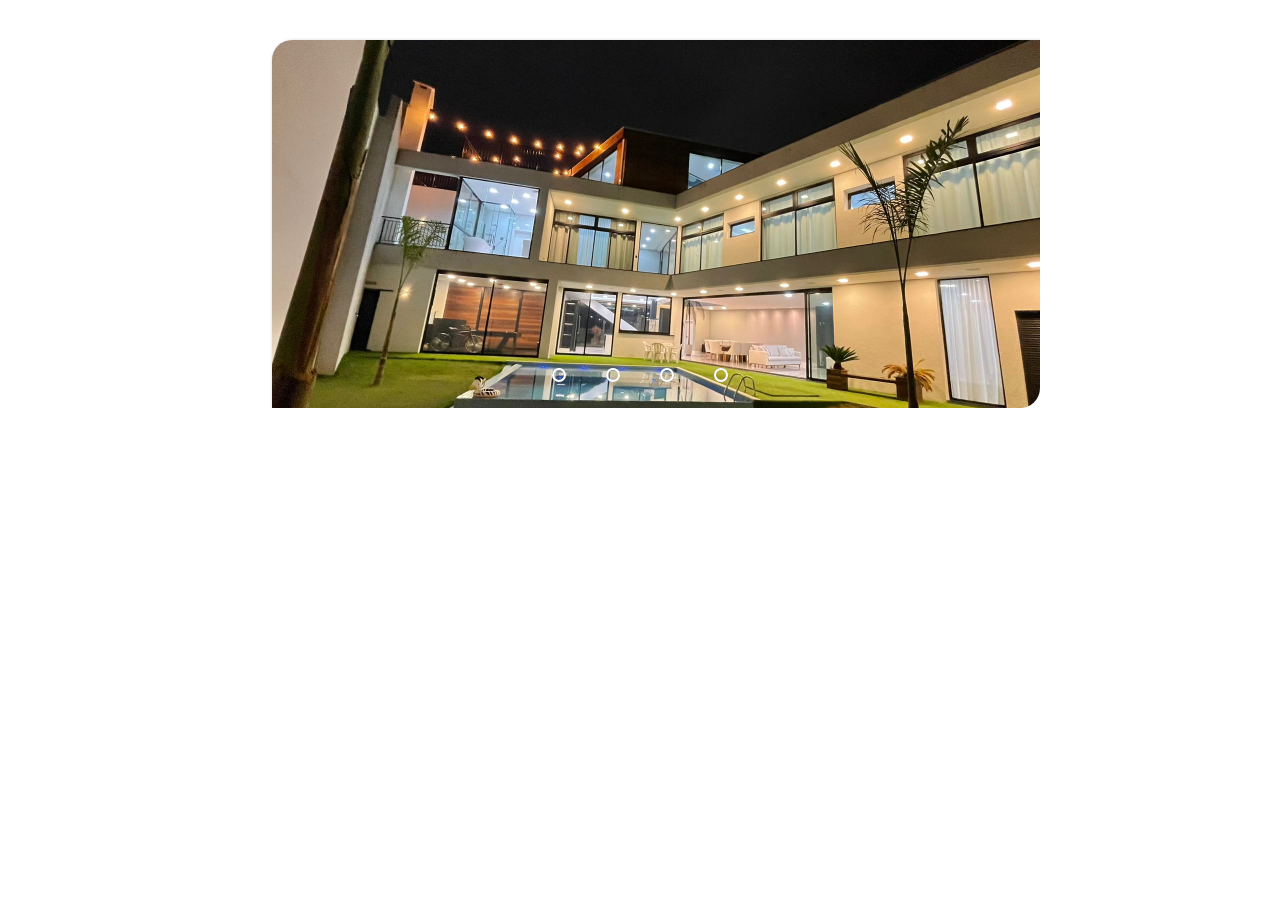
<file: index2.html>
<!DOCTYPE html>
<html lang="en">
<head>
    <meta charset="UTF-8">
    <meta name="viewport" content="width=device-width, initial-scale=1.0">
    <title>Document</title>
    <link rel="stylesheet" type="text/css" href="css/style.css" />
</head>
<body>

    <div class="slider imagem">
    <div class="slides">
        <input type="radio" name="radio-btn" id="radio1">
        <input type="radio" name="radio-btn" id="radio2">
        <input type="radio" name="radio-btn" id="radio3">
        <input type="radio" name="radio-btn" id="radio4">

        <div class="slide first">
            <img src="img/quintal7.jpg" alt="Imagem 1" />
        </div>
        <div class="slide">
            <img src="img/fechada1.jpg" alt="Imagem 2" />
        </div>
        <div class="slide">
            <img src="img/terraco1.jpg" alt="Imagem 3" />
        </div>
        <div class="slide">
            <img src="img/quintal4.jpg" alt="Imagem 4" />
        </div>

        <div class="navigation-auto">
            <div class="auto-btn1"></div>
            <div class="auto-btn2"></div>
            <div class="auto-btn3"></div>
            <div class="auto-btn4"></div>
        </div>
        
    </div>

    <div class="manual-navigation">
        <label for="radio1" class="manual-btn"></label>
        <label for="radio2" class="manual-btn"></label>
        <label for="radio3" class="manual-btn"></label>
        <label for="radio4" class="manual-btn"></label>
    </div>
    </div>
    
</body>
</html>
</file>
<file: css/style.css>
@import url("https://fonts.googleapis.com/css2?family=Poppins:wght@400;500;600;700;800&display=swap");

.grid--4 {
  grid-template-columns: repeat(4, 1fr);
}

body {
  font-family: "Poppins", sans-serif;
}




/**************************/
/* HEADER */
/**************************/

.header {
  display: flex;
  justify-content: space-between;
  align-items: center;
 background-color: rgba(255, 255, 255, 0.25);

  /* Because we want header to be sticky later */
  height: 9.6rem;
  padding: 0 4.8rem;
  position: relative;
}

.logo {
  height: 2.2rem;
}

/**************************/
/* NAVIGATION */
/**************************/

.main-nav-list {
  list-style: none;
  display: flex;
  align-items: center;
  gap: 4.8rem;
}

.main-nav-link:link,
.main-nav-link:visited {
  display: inline-block;
  text-decoration: none;
  color: #333;
  font-weight: 500;
  font-size: 1.8rem;
  transition: all 0.3s;
}

.main-nav-link:hover,
.main-nav-link:active {
  color: #768a96;
}

.main-nav-link.nav-cta:link,
.main-nav-link.nav-cta:visited {
  padding: 1.2rem 2.4rem;
  border-radius: 9px;
  color: #fff;
  background-color: #768a96;
}

.main-nav-link.nav-cta:hover,
.main-nav-link.nav-cta:active {
  background-color: #44576d;
}

/* MOBILE */
.btn-mobile-nav {
  border: none;
  background: none;
  cursor: pointer;

  display: none;
}

.icon-mobile-nav {
  height: 4.8rem;
  width: 4.8rem;
  color: #333;
}

.icon-mobile-nav[name="close-outline"] {
  display: none;
}

/**************************/
/* HERO SECTION */
/**************************/

.home-background {
  background-image: url(../img/fachada8.jpg);
  background-size: cover;
}


.section-hero {
  padding: 4.8rem 0 9.6rem 0;
  display: flex;
  justify-content: center;
  align-items: center;
  height: 70vh;
}

.hero-text-box {
  background-color: rgba(255, 255, 255, 0.5);
  padding: 3rem;
  border-radius: 1.2rem;
 
}

.hero-description {
  font-size: 2rem;
  line-height: 1.6;
 text-align: center;
}

.hero-img-box {
  background-color: rgba(255, 255, 255, 0.5);
  border-radius: 12px;

}

.hero-img {
  width: 100%;
}

.delivered-meals {
  display: flex;
  align-items: center;
  gap: 1.6rem;
  margin-top: 8rem;
}

.delivered-imgs {
  display: flex;
}

.delivered-imgs img {
  height: 4.8rem;
  width: 4.8rem;
  border-radius: 50%;
  margin-right: -1.6rem;
  border: 3px solid #fdf2e9;
}

.delivered-imgs img:last-child {
  margin: 0;
}

.delivered-text {
  font-size: 1.8rem;
  font-weight: 600;
}

.delivered-text span {
  color: #cf711f;
  font-weight: 700;
}


.form-title {
  text-align: center;
  font-size: 2.4rem;
  color: #768a96;
  /* padding: 10px; */
  
  font-weight: 400;
 
}

.form-subtitulo {
  font-size: 12px;
  margin-bottom: 2rem;
}

.custom-form label {
  color: #000;
}



.btn-home {
  display: block;
  width: fit-content;
  margin: 0 auto;
  text-align: center;
}


.btn-primary, 
.btn-primary:visited,
.btn-primary:link {
  /* background: linear-gradient(178.16deg, #768a96 1.56%, #7d5f2b 98.45%); */
  /*border-color: transparent;*/
  font-size: 1.8rem;
  font-weight: 400;
  line-height: 27px;
  background-color: #768a96 !important;
  /*padding: 8px 16px;*/
  /*box-shadow: 1px 1px 1px 1px #44576d;*/
  /*font-family: "Poppins", sans-serif;*/
  color: white;
  border-radius: 8px;
  padding: 0.8rem 1.2rem;
  border-radius: 9px;
  color: #fff;
  border: none;
}

/* .btn-primary, .btn-primary:hover, .btn-primary:active {
  background-color: #44576d;

} */



.custom-form .btn-primary img {
  height: 20px;
  margin-left: 5px;
}


.custom-form .text-center {
  text-align: center;
}



.form-control {
  background-color: #fff;
  border-radius: 4px;
  font-size: 14px;
  /* box-shadow: 5px 5px 5px rgba(0, 0, 0, 0.1); */
  padding: 8px;
}

.custom-form input:focus,
.custom-form textarea:focus {
  outline: none;

  box-shadow: 0 0 5px #768a96;

  border-color: transparent;
}

.mb-3.input-area label,
.mb-3.input-area select {
  display: block;
}

.mb-3.input-area:focus {
  border-color: red;
}

.browser-default {
  border-color: #e6e4e4;
  /* margin-top: 10px; */
  color: #555;
  border-radius: 4px;
  padding: 8px;
  padding-right: 5%;
  width: 100%; /* Define a largura */
  height: 40px; /* Define a altura */
}

.browser-default:focus {
  box-shadow: 0 0 5px #768a96;
  border-color: #768a96;
  border-radius: 4px;
  /*   margin-top: 10px; */
  font-size: 14px;
  padding-right: 5px;
  padding: 8px;
}

.form-control-select {
  font-size: 14px;
  /*   box-shadow: 0 0 5px #dda15e;
  border-color: #dda15e; */
  /* padding: 8px; */
  /*   padding-right: 5px; */
}

.contato .info span {
  display: block;
  width: 100%;
  color: #ff0000;
  font-weight: bold;
  margin-bottom: 10px;
  font-family: "Roboto";
}

.green-text {
  color: #4caf50 !important;
}

.contato .info span .fa {
  margin-right: 5px;
}

.contato .info .fa {
  font-size: 20px;
  display: inline-block;
  margin-right: 20px;
  margin-bottom: 20px;
}

.fa-exclamation-circle:before {
  content: "\f06a";
}

*:before,
*:after {
  -webkit-box-sizing: inherit;
  box-sizing: inherit;
}
/****** BENEFICIOS *******/

.beneficios {
  background-image: url(../img/background-item4.jpeg);
background-size: cover;
  display: grid;

  grid-template-columns: repeat(auto-fit, minmax(200px, 1fr));

  gap: 20px;

  padding: 20px 10%;

  align-items: center;
}

.grid-item {
  display: flex;

  flex-direction: column;

  align-items: center;

  justify-content: center;

  text-align: center;
}

.grid-item .circle {
  width: 50px;

  height: 50px;

  border-radius: 50%;

  margin-top: 5px;

  display: flex;

  align-items: center;

  justify-content: center;
}

.info-localizacao {
  color: #1a1a1a;

  text-transform: uppercase;

  font-size: 12px;

  letter-spacing: 0;

  margin-top: 10px;
}

.beneficios-localizacao {

  margin-top: 20px;
}

.beneficios-descricao {
  color: #fff;

  text-transform: uppercase;

  font-size: 14px;

  letter-spacing: 0;

  margin-top: 10px;
}

.icones {
  width: 40px;

  height: 40px;

  color: #fff;

  display: flex;

  flex-direction: column;

  align-items: center;

  justify-content: center;
}

/**************************/
/* SLIDES SECTION */
/**************************/

.slider {
  margin: 0 auto;
  width: 800px;
  height: 400%;
  overflow: hidden;
  border-radius: 20px;
  
}

.slides {
  width: 400%;
  height: 400px;
  display: flex;
}

.slides input {
  display: none;
}

.slide {
  width: 25%;
  position: relative;
  transition: 2s;
}

.slide img {
  width: 800px;
  
}

.manual-navigation {
  position: absolute;
  width: 800px;
  margin-top: -40px;
  display: flex;
  justify-content: center;
}

.manual-btn {
  border: 2px solid #fff;
  padding: 5px;
  border-radius: 10px;
  cursor: pointer;
transition: 1s;
}

.manual-btn {
  border: 2px solid #fff;
  padding: 5px;
  border-radius: 10px;
  cursor: pointer;
transition: 1s;
}

.manual-btn:not(:last-child) {
  margin-right: 40px;
}

.manual-btn:hover {
  background-color: #fff;
}

#radio1:checked ~ .first{
  margin-left: 0;
}

#radio2:checked ~ .first{
  margin-left: -25%;
}

#radio3:checked ~ .first{
  margin-left: -50%;
}

#radio4:checked ~ .first{
  margin-left: -75%;
}

.navigation-auto div{
  border: 2px solid #768a96;
  padding: 5px;
  border-radius: 10px;
  cursor: pointer;
  transition: 1s;
}

.navigation-auto {
  position: absolute;
  width: 800px;
  margin-top: 360px;
  display: flex;
  justify-content: center;
}

.navigation-auto div:not(:last-child){
  margin-right: 40px;

}

#radio1:checked ~ .navigation-auto .auto-btn1 {
  background-color: #fff;
}

#radio2:checked ~ .navigation-auto .auto-btn2 {
  background-color: #fff;
}

#radio3:checked ~ .navigation-auto .auto-btn3 {
  background-color: #fff;
}

#radio4:checked ~ .navigation-auto .auto-btn4 {
  background-color: #fff;
}




/**************************/
/* GALERIA SECTION */
/**************************/

.galeria {
  padding-top: 50px;
}


.gallery-container {
  display: flex;
  flex-wrap: wrap;
  max-width: 1500px; /* Largura ajustada para acomodar 10 imagens por linha */
  margin: 20px auto;
  justify-content: center; /* Centralizando o conteúdo horizontalmente */
}
.gallery-item {
  width: 150px; /* Largura das imagens */
  height: 100px; /* Altura automática para manter a proporção */
  margin: 5px;
  overflow: hidden;
}
.gallery-item img {
  width: 100%;
  height: 100%;
  object-fit: cover;
  cursor: pointer;
  border-radius: 8px;
}

.modal {
  display: none;
  position: fixed;
  z-index: 999;
  left: 0;
  top: 0;
  width: 100%;
  height: 100%;
  
  overflow: auto;
}
.modal-content {
  display: flex;
  justify-content: center;
  align-items: center;
  height: 100%;
  background-color: rgba(255, 255, 255, 0.9);
}
.modal-img {
  max-width: 80%;
  max-height: 80%;
}
.modal-controls {
  position: absolute;
  top: 50%;
  transform: translateY(-50%);
  width: 100%;
  display: flex;
  justify-content: space-between;
  align-items: center;
  padding: 0 20px;
  box-sizing: border-box;
}
.modal-controls button {
  background-color: transparent;
  border: none;
  outline: none;
  cursor: pointer;
  font-size: 24px;
}

/***** NOSSA HISTORIA *****/

.nossa-historia {
  background-color: #efefef;


  padding: 50px 5%;
}

.sobre {

  display: flex;

  align-items: center;
padding-bottom: 3rem;
}



.sobre .imagem {
  height: 200px;
  width: 65%;
  display: flex;
  justify-content: center;
  align-items: center;
  
}

.sobre .imagem img {
  object-fit: cover;
  width: 100%;
  height: 500px;
  margin: 0;
  border-radius: 8px;
  border-radius: 20px;
box-shadow: 2px 2px 4px rgba(0, 0, 0, 0.5);
}

.sobre h2 {
 
  font-weight: 500;
  text-align: center;
}

.sobre .texto {
  padding-left: 60px;
}

.sobre .button-container {
  
  padding: 30px 0;
  display: flex;
  justify-content: center;
  align-items: center;
}

.sobre-nos {
  font-size: 30px;
  font-weight: 500;
  text-align: center;

  color: #212121;
}

.sublinhado {
  height: 4px;
  width: 200px;
  display: table;
  background: linear-gradient(to right, #768a96, #afd2e6);
  border-radius: 8px;
  margin: 0 auto;
  margin-bottom: 30px;
}

.informacoes-imovel {
  display: flex;
  flex-direction: column;
  align-items: flex-start;
}

.informacoes-localizacao {
  display: flex;
 
  /* align-items: flex-start; */
}

.item {
  display: flex;
  align-items: center;
  margin-bottom: 10px;
}

.item-localizacao {
  width: 40px;
  height: 40px;
  color: #fff;
  display: flex;
  flex-direction: column;
  align-items: center;
  justify-content: center;
  
}

.item, .sub-item {
  display: flex;
  align-items: center;
  margin-bottom: 10px;
}

.sub-item {
  margin-left: 40px;
}

.sub-item ul {
  padding-left: 0;
}

.sub-item ul li {
  list-style-type: none;
}

.item-sublista {
  display: flex;
  align-items: center;
}

.item-sublista img {
  width: 30px;
  height: 30px;
  margin-right: 10px;
  
}

.item img {
  width: 30px; /* Ajuste conforme necessário */
  height: 30px; /* Ajuste conforme necessário */
  margin-right: 10px;
}

.item ul {
  margin-top: 5px;
  margin-left: 40px;
}

.item ul li {
  list-style-type: none;
}

.info-descricao {
  font-size: 1.8rem;
}

.imagem img {
  width: 100%; /* ajuste o tamanho conforme necessário */

  height: auto;

  margin: 2rem;

  border-radius: 20px;

  box-shadow: 2px 2px 4px rgba(0, 0, 0, 0.5);
}

.texto {
  flex: 1;

  margin-left: 20px; /* ajuste o espaçamento conforme necessário */

  margin: 30px;

  /*  line-height: 1.4em; */
}

.btn-sobrenos {
  background-color: #a66316;

  border-color: #a66316;

  margin: 40px;

  font-size: 16px;
}

.frase-nossa-historia {
  font-size: 36px;

  text-align: left;

  color: #212121;

  display: block;
  font-weight: 500;
}

.frase-nossa-historia p {
  margin-bottom: 0;
  text-align: center;
}

.frase {
  width: 100%;
  display: block;
padding-bottom: 2rem;

  font-family: "Poppins", sans-serif;
}

.cor-destaque {
  color: #768a96;
}

.subtitulo-nossa-historia {
  text-align: left;

  font-size: 18px;

  margin-top: 20px;

  line-height: 1.2;
}

/***** PROJETOS *****/

.projetos {
  padding: 50px 5%;

  background-color: #fff;
}

/* .projetos-grid {

  display: grid;

  grid-template-columns: repeat(3, 1fr);

  padding: 10px;

} */

.projetos-titulo {
  font-size: 40px;

  padding: 10px;


  color: #212121;

  text-align: center;

  /*font-family: "Poppins", sans-serif; */
  font-weight: 500;
}

.projetos-galeria {
  text-align: center;

  display: grid;

  grid-template-columns: repeat(3, 1fr);

  justify-items: center;

  align-items: center;
}

.projetos-galeria-img {
  width: 90%; /* Largura ocupando 100% do espaço disponível */

  height: 90%; /* Altura ajustada automaticamente para manter a proporção */

  object-fit: cover; /* Redimensiona as imagens para preencher o espaço */

  border-radius: 10px;
}

.projetos .button-area {
  margin-top: 30px;
  display: flex;
  justify-content: center;
}

.veja-mais {
  margin: 30px;
}

.projetos-botao {
  display: flex;
  margin-top: 30px;
  margin-left: 45%;
}

.veja-mais-body {
  padding: 0;

  width: 100%;

  display: none;
}

/* Add a background color to the button if it is clicked on (add the .active class with JS), and when you move the mouse over it (hover) */

.active,
.veja-mais-page:hover {
  background-color: #f9f9f9;
}

/* Style the faq-page panel. Note: hidden by default */

.veja-mais-body {
  display: none;

  overflow: hidden;
}

.veja-mais-page:after {
  content: "\02795"; /* Unicode character for "plus" sign (+) */

  font-size: 13px;

  color: white;

  margin-left: 15px;

  /*   background-color: #e4b86d; */
}

.veja-mais-page:hover {
  background: #e4b86d;
}

.veja-mais-page:active {
  background-color: #e4b86d;
}

.active:after {
  /*  content: "\2796";  */

  font-size: 13px;

  color: #777;

  margin-left: 15px;
}

/***** DEPOIMENTOS *****/



.background-testemunhas {
  position: relative;

  /* width: 100%; */

  /*   height: 80vh; */

  background-image: url("../img/IMG_1595PB.webp");

  background-attachment: fixed;

  background-size: cover;

  background-position: center;

  overflow: hidden;
}

.background-testemunhas::before {
  content: "";

  position: absolute;

  top: 0;

  left: 0;

  width: 100%;

  height: 100%;

  background-color: rgba(0, 0, 0, 0.8);
}

.testemunhas-depoimentos {
  background-color: #efefef;
  background-image: url(../img/background-item4.jpeg);
  background-size: cover;
 padding-top: 40px;
}

.contato-esquerdo {
  flex: 1;
  margin-right: 15rem;
 }


.contato-titulo {
  font-size: 2.4rem;
 }

 .contato-subtitulo {
  font-size: 1.5rem;
 }


 .contato-whatsapp {
  font-size: 2rem;
  margin-top: 4rem;
  margin-bottom: 2rem;
 }

.contato {
 padding: 50px 10%;
  display: flex;
}

.contato-subtitulo img {
  height: 18px;
  width: 18px;
  margin-right: 5px;
 }

.depoimentos-titulo {
  font-size: 40px;

  text-align: center;

  color: #e9ecef;

  font-family: "Poppins", sans-serif;
  font-weight: 700;
}

.depoimentos {
  display: grid;

  grid-template-columns: repeat(3, 1fr);

  column-gap: 30px;

  padding: 60px 10%;
}

.depoimentos .star-outline {
  fill: #e4b86d;
}

.retangulo {
  border: 1px solid #e9ecef;

  background-color: #fff;

  padding: 20px;

  border-radius: 8px;
  height: 100%;
}

.foto {
  width: 50px;

  height: 50px;

  border-radius: 50%;
}

.foto-google {
  width: 30px;

  height: 30px;

  border-radius: 50%;
}

.informacoes {
  margin-left: 10px;
}

.experiencia {
  margin-top: 10px;
}

.grid-interna {
  display: grid;

  grid-template-columns: auto 1fr;

  column-gap: 10px;
}

.coluna-interna-google {
  display: grid;

  grid-template-columns: auto 1fr;

  column-gap: 10px;
}

.coluna-interna {
  display: flex;
}

.nome-depoimento {
  color: #212121;

  font-size: 18px;

  line-height: 1.2em;

  margin-bottom: 0;
  padding-top: 5px;
}

.texto-interno {
  margin-top: 10px;

  font-size: 16px;

  line-height: 22px;

  padding-left: 60px;
}

.botao-orcamento {
  border-color: #ac8a50;
  font-size: 16px;
  font-weight: 500;
  line-height: 27px;
  background-color: #ac8a50;
  /* border-radius: 56px 56px 56px 56px; */
  /* padding: 16px 40px 16px 40px; */
  padding: 8px 16px;
  box-shadow: 1px 1px 1px 1px #7d5c24;
  font-family: "Poppins", sans-serif;
  font-weight: 600;
}

.botao-orcamento:hover {
  background-color: #bb9a60;
}

#map {
  height: 400px;
  width: 65%;
}

.sobre-localizacao {
  
  display: flex;

  align-items: center;

  
}

/***** FAQ *****/

.faq-heading {
  border-bottom: #212121;

  padding: 80px 0;

  text-align: center;

  font-size: 40px;

  color: #212121;

  font-family: "Poppins", sans-serif;
  font-weight: 700;
}

.faq-container {
  display: flex;
  /*  background-color: #efefef; */
  justify-content: center;

  flex-direction: column;

  padding: 3rem 10% 0 10%;
}

.hr-line {
  width: 30%;

  margin: auto;
}

/* Style the buttons that are used to open and close the faq-page body */

.faq-page {
  border-color: #f9f9f9;

  color: #212121;

  cursor: pointer;

  padding: 20px 30px;

  border: none;

  outline: none;

  transition: 0.4s;

  margin: auto;

  font-size: 20px;

  width: 50%;
}

.faq-body {
  margin: auto;

  /* text-align: center; */

  padding: auto;

  width: 50%;

  background-color: #f9f9f9;

  font-size: 16px;

  padding: 10px 30px;
  background-color: #f9f9f9;
  display: none;
  overflow: hidden;
  line-height: 22px;
}

/* Add a background color to the button if it is clicked on (add the .active class with JS), and when you move the mouse over it (hover) */

.active,
.faq-page:hover {
  background-color: #768a96;
  color: #fff;
  border-color: #768a96;
}

/* Style the faq-page panel. Note: hidden by default */

.faq-page:after {
  content: "\02795";

  /* Unicode character for "plus" sign (+) */

  font-size: 13px;

  color: #f9f9f9;

  float: right;

  margin-left: 5px;
}

.active:after {
  content: "\2796";

  /* Unicode character for "minus" sign (-) */
}

/***** FOOTER *****/

.footer {
  padding: 60px 10% 0;

  background-color: #44576d;

  margin-top: 100px;
}

.grid--footer {
  display: grid;

  grid-template-columns: repeat(4, 1fr);

  grid-gap: 10px;
}

.logo-col {
  display: flex;

  flex-direction: column;
}

.footer-logo {
  display: block;

  margin-bottom: 3.2rem;
}

.logo-img-footer {
  height: 8rem;
}

.social-links {
  list-style: none;
  justify-content: center;
  display: flex;

  gap: 2.4rem;

  padding: 0;
}

.social-icon {
  height: 20px;

  width: 20px;
}

.copyright {
  font-size: 16px;

  line-height: 1.6;

  color: #767676;

  text-align: center;
  margin-bottom: 0;
  margin-top: 30px;
}

.footer-heading {
  font-size: 18px;
  text-align: center;
  font-weight: 500;

  margin-bottom: 1rem;

  color: #dee2e6;
}

.contacts {
  font-style: normal;

  font-size: 10px;

  line-height: 1.6;
}

.address {
  margin-bottom: 2.4rem;
}

.adress-cidade {
  margin-top: 2rem;
}

.footer-nav {
  list-style: none;

  display: flex;

  flex-direction: column;

  gap: 2.4rem;
}

.footer-descricao {
  text-decoration: none;
  text-align: center;
  font-size: 12px;

  color: #dee2e6;

  line-height: 1.5;
}

.footer-link:link,
.footer-link:visited {
  text-decoration: none;

  font-size: 12px;

  color: #dee2e6;

  transition: all 0.3s;
}

.footer-link:hover,
.footer-link:active {
  color: #555;
}

.delayed-text {
  opacity: 0;

  animation: fadeIn 1s ease-in-out forwards;

  animation-delay: 1s; /* Atraso de 2 segundos antes de iniciar a animação */
}

.modal-window {
  position: fixed;
  background-color: rgba(255, 255, 255, 0.25);
  top: 0;
  right: 0;
  bottom: 0;
  left: 0;
  z-index: 999;
  visibility: hidden;
  opacity: 0;
  pointer-events: none;
  transition: all 0.3s;
}

.modal-window.visible {
  visibility: visible;
  opacity: 1;
  pointer-events: auto;
}

.modal-window .sit-modal {
  width: 400px;
  position: absolute;
  top: 50%;
  left: 50%;
  transform: translate(-50%, -50%);
  padding: 2em;
  background: white;
  color: #1b1b1b;
  box-shadow: 1px 1px 150px #1a1a1a;
}

.modal-window .sit-modal .icon {
  display: flex;
  justify-content: center;
  font-size: 60px;
  color: #5682df;
}

.modal-window.modal-error .sit-modal .icon {
  color: #aa0b0b;
}

.modal-window .sit-modal .sit-modal-text {
  text-align: center;
  padding: 0 20px 20px;
  font-size: 16px;
}

.modal-window header {
  font-weight: bold;
}
  
.modal-window h1 {
  text-transform: uppercase;
  font-size: 22px;
  text-align: center;
  padding: 20px;
  margin: 0;
  font-weight: 800;
  font-family: "Poppins", sans-serif;
}

.modal-window.sit-modal-error h1{
  padding-bottom: 0;
}

.modal-window .sit-modal ul {
  padding: 0;
  margin: 0;
  text-align: left;
}

.modal-window .icone--success {
  color: #5682df;
}

.sit-modal-close {
  color: #aaa;
  line-height: 50px;
  position: absolute;
  right: 0;
  text-align: center;
  top: 0;
  width: 45px;
  text-decoration: none;
  cursor: pointer;
}

.icone--close {
  color: #aaa;
  font-size: 20px;
}

.modal-close:hover {
  color: black;
}


@keyframes fadeIn {
  from {
    opacity: 0;
  }

  to {
    opacity: 1;
  }
}

.whatsapp-icon-container {
  position: fixed;
  top: 50%;
  right: 0;
  transform: translateY(-50%);
  padding-right: 20px;
}

.whatsapp-icon {
  z-index: 1000;
}

.whatsapp-icon img {
  width: 50px; /* Adjust size as needed */
  height: auto;
  border-radius: 50%;
  box-shadow: 0px 0px 10px rgba(0, 0, 0, 0.3);
  transition: transform 0.3s ease;
}

.whatsapp-icon img:hover {
  transform: scale(1.1);
}
</file>
